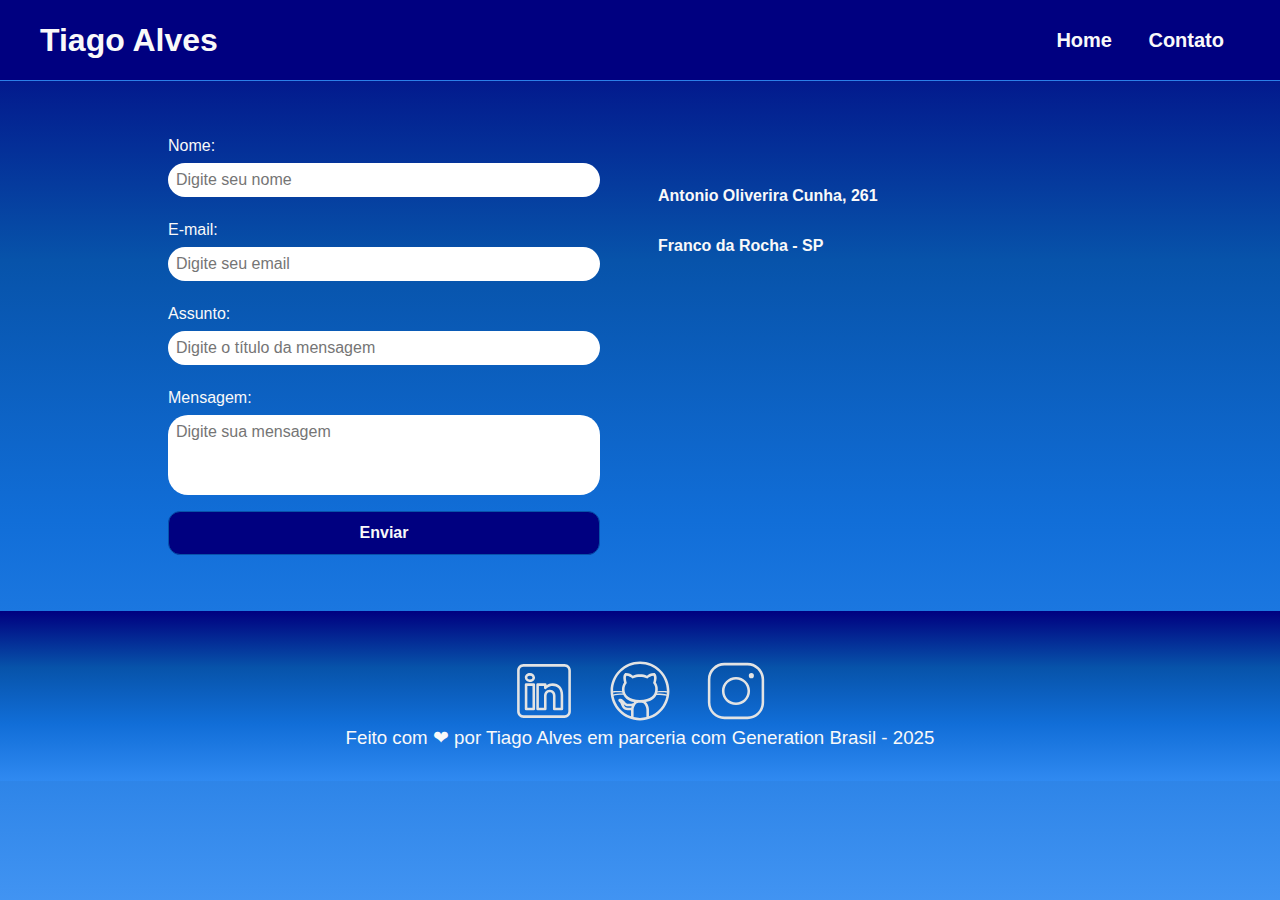
<file: contato.html>
<!DOCTYPE html>
<html lang="pt-br">
	<head>
		<meta charset="UTF-8">
		<meta name="viewport" content="width=device-width, initial-scale=1.0">
		<meta name="description" content="Projeto Portfólio">
		<meta name="author" content="Generation Brasil">
		<meta name="keywords" content="HTML, CSS, JavaScript">
		
		<!-- Link para a Folha de Estilo da Página - CSS -->
		<link rel="stylesheet" href="./assets/css/style.css">
		
		<title>Meu Perfil</title>
	</head>
	<body>
			<!-- Cabeçalho da Página (header) -->
			<header>

				<!-- Div Conteudo do Cabeçalho -->
				<div id="header_content" class="flex">
	
					<!-- Titulo do Cabeçalho -->
					<div id="titulo">
	
						<!-- Seu nome -->
						<h1>Tiago Alves</h1>
	
					</div>
	
					<!-- Conteudo do Menu da Página (header) -->
					<div id="menu">
	
						<!-- Menu da Página -->
						<nav>
	
							<!-- Marcadores não ordenados + links -->
							<ul id="menu">
								<li>
									<a href="index.html">Home</a>
								</li>
								<li>
									<a href="contato.html">Contato</a>
								</li>
							</ul>
	
						</nav>
	
					</div>
	
				</div>
	
			</header>

		<!-- Seção Principal da Página (main) -->
		<main>

			 <!-- Seção Formulário de Contato e Redes Sociais -->
             <div id="contact" class="flex">

                <!-- Seção do Formulário -->
                <form action="#" method="submit" id="formulario">
                    
                    <label for="name">Nome: </label>
                    <input id="name" type="text" name="name" onfocus="highLightInput(this)" onblur="removeHighLight(this)" placeholder="Digite seu nome">
                    <span id="txtNome"></span>

                    <label for="email">E-mail: </label>
                    <input id="email" type="text" name="email" onfocus="highLightInput(this)" onblur="removeHighLight(this)" placeholder="Digite seu email">
                    <span id="txtEmail"></span>

                    <label for="subject">Assunto: </label>
                    <input id="subject" type="text" name="subject" onfocus="highLightInput(this)" onblur="removeHighLight(this)" placeholder="Digite o título da mensagem">
                    <span id="txtSubject"></span>

                    <label for="message">Mensagem: </label>
                    <textarea id="message" name="message" onfocus="highLightInput(this)" onblur="removeHighLight(this)" placeholder="Digite sua mensagem"></textarea>

                    <button type="submit">Enviar</button>

                </form>

                <!-- Seção do Google Maps -->
                <section id="map" class="flex_start">

                    <div id="endereco">
						<p>Antonio Oliverira Cunha, 261</p>
						<p>Franco da Rocha - SP</p>
					</div>
                  

                    <iframe 
                        src="https://www.google.com/maps/embed?pb=!1m18!1m12!1m3!1d229.02049862170784!2d-46.754915119007805!3d-23.30385609594195!2m3!1f0!2f0!3f0!3m2!1i1024!2i768!4f13.1!3m3!1m2!1s0x94cee149d19f7203%3A0x903af487abf41d2e!2sR.%20Ant%C3%B4nio%20Oliveira%20Cunha%2C%20251%20-%20Parque%20dos%20Eucaliptos%2C%20Franco%20da%20Rocha%20-%20SP%2C%2007832-060!5e0!3m2!1spt-BR!2sbr!4v1736255104784!5m2!1spt-BR!2sbr" 
                        width="400"
                        height="250"
                        frameborder="0"
                        style="border: 0;"
                        allowfullscreen
                        aria-hidden="false"
                        tabindex="0"
						onmousemove="mapaZoom()"
						onmouseout="mapaNormal()"
                        id="mapa">
					</iframe>
                </section>
                
            </div>

		</main>

		<!-- Rodapé da Página (footer) -->
		<footer class="flex">

			<!-- Seção de Contato - Redes Sociais-->
			<section id="redes_sociais">

				<a href="www.linkedin.com/in/tiago-salves" target="_blank">
					<img src="assets/img/linkedin.svg" alt="Linkedin" class="social_icon">
				</a>
				<a href="https://github.com/TiihAlves" target="_blank">
					<img src="assets/img/github.svg" alt="Github" class="social_icon">
				</a>
				<a href="https://www.instagram.com/alves.tiih/" target="_blank">
					<img src="assets/img/instagram.svg" alt="Instagram" class="social_icon">
				</a>
	
			 </section>
	
			 <h3>Feito com ❤ por Tiago Alves em parceria com Generation Brasil - 2025</h3>
		</footer>

		 <!-- Script JavaScript-->
		 <script src="assets/js/script.js"></script>
	</body>
	</html>
</file>
<file: assets/css/style.css>
/* Resetando as configurações padrões */
* {
    margin: 0;
    padding: 0;
    box-sizing: border-box;
    text-decoration: none;
    outline: none;
    font-weight: 400;
    font-family: sans-serif;
}

:root {
    --blue:#000080;
    --ligth-blue:#0753aa;
    --ligth-blue2:#116ed8;
    --ligth-blue3:#308af1ea;
    --purple-200: #9a7bd1;
    --purple-500: #6b36c8;
    --purple-800: #441f88;

    --black-800: #171717;

    --gray-200: #cccccc;
    --gray-400: #505861;

    --white: #F9F9F9;
}

html {
    width: 100%;
    height: 100vh;
    background: linear-gradient(to bottom, var(--blue),var(--ligth-blue),var(--ligth-blue2), var(--ligth-blue3));
}

body {
   background: linear-gradient(to bottom, var(--blue),var(--ligth-blue),var(--ligth-blue2), var(--ligth-blue3));
    color: var(--black-800);
    
}
 

.botao {
   text-align: center;
   padding: 12px 32px;
   background: none;
   border: 1px solid var(--ligth-blue3);
   color: var(--ligth-blue3);
   border-radius: 10px;
   font-weight: 700;
}

.botao:hover {
   background: var(--ligth-blue);
   color: var(--white);
}

/* Definindo as configurações de títulos e paragrafo */
h1{
    color: var(--white);
    font-size: 2rem;
    font-weight: 700;
}

h2{
    padding: 1rem;
    color: var(--black-800);
    font-size: 1.5rem;
    font-weight: 600;
    text-align: left;
}

p{
    font-size: 1.2rem;
    line-height: 2rem;
    text-align: justify;
    padding: 0.5rem 0;
    margin-bottom: 50px;
    font-weight: bold;
}


/* Definindo as configurações do Flexbox */

.flex {
    display: flex;
    justify-content: center;
    align-items: center;
}

.flex_start {
    display: flex;
    justify-content: flex-start;
}

/* Estilização da Seção Header */

#header_content{
      height: 80px;
      position: sticky;
      top: 0;
      width: 100%;
      justify-content: space-between;
      padding: 40px;
      background-color: var(--blue);
      border-bottom: 1px solid var(--ligth-blue3);
}

#logo{
      display: flex;
      justify-content: left;
      align-items: center;
      gap: 10px;
}

#icon_logo{
   width: 55px;
   height: 55px;
}

#menu li{
    display: inline;
    padding: 1rem;
}

#menu li a{
    text-decoration:none;
    color: var(--white);
    font-size: 20px;
    font-weight: bold;
}

#menu li a:hover{
    color: var(--ligth-blue3);
    
}

/* ESTILIZAÇÃO DA SEÇÃO HOME */

#home{
   flex-direction: row;
   margin: 2rem auto;
   width: 90%;
}

.home_container {
   margin: 16px auto;
   display: flex;
   justify-content: center;    
   align-items: center;  
   gap: 20px;      
}

.home_container p, h1,
h4 {
   text-align: center;
   
}

.home_container p {
   color: var(--gray-200);
   font-size: 16px;
   font-weight: bold;
   margin: 16px 0;
   font-family:'Trebuchet MS', 'Lucida Sans Unicode', 'Lucida Grande', 'Lucida Sans', Arial, sans-serif;
   
}

.home_container h1 {
   font-size: 36px;
   line-height: 48px; 
   font-weight: bold;
}

.home_container h2 {
   margin: 16px 0;
   font-family:'Trebuchet MS', 'Lucida Sans Unicode', 'Lucida Grande', 'Lucida Sans', Arial, sans-serif;
   font-size: 20px;
   font-style: normal;
   text-shadow: 
   0 0 5px #5f91ceb0,        /* Brilho neon azul */
   0 0 10px #9cbfe7bd,
   0 0 15px #adb7c47c;
  
   text-align: center;
}

.home_container .botao {
   width: 150px; 
}

.home_content {   
   display: flex;
   justify-content: center;    
   align-items: center;       
   flex-direction: column;
}

.home_content_img {
   width: 200px; 
   height: 200px;
}

 /* Estilização da Seção About */

 #about{
    flex-direction: column;
    margin: 8rem auto;
    width: 90%;
 }

 #conteudo{
   display: flex;
    justify-content: center;
    flex-direction: row;
    gap: 2rem;
 }



 #table {
   display: flex;
   flex-direction: column;
   justify-content: center;
   align-items: center;
   margin: 20px auto;
  
 }

 #table table{
   font-family:'Trebuchet MS', 'Lucida Sans Unicode', 'Lucida Grande', 'Lucida Sans', Arial, sans-serif;
   font-size: 20px;
   padding: 12px;
 }

 #table table thead tr td{
   padding-bottom: 35px;
   text-align: center;
   font-weight: bold;
   font-size: 22px;
}


#table table thead tr th{
   padding-bottom: 12px;
   text-align: left;
   font-weight: bold;
   font-size: 19px;
}

#table table tbody tr td{
   padding-bottom: 10px;
   font-family:'Trebuchet MS', 'Lucida Sans Unicode', 'Lucida Grande', 'Lucida Sans', Arial, sans-serif;

}

#table table tbody tr td img{
   margin-left: 10px;
   vertical-align: middle;
   height: 27px;
   width: 27px;
}

#table tbody tr td:hover{
   display: inline;
   color: var(--ligth-blue3);
   font-weight: bold;
   font-size: 20px;
   
 }
 
 .border_table{
   border: 2px solid black;
 }

 .align_table td{
   justify-content: right;
   padding-left: 120px;
   padding-top: 10px;
 }

 .img_profile{
    width: 300px;
    height: 300px;
    border: 5px solid var(--ligth-blue2);
    border-radius: 200px;
    margin-top: 15px;
   
 }
 .img_profile:hover{
   border-radius: 50px;
}

 /* Estilização da Seção vídeo */

 #video{
    flex-direction: column;
    margin: 2rem auto;
    width: 90%;
 }

 /* Estilização da Seção Footer */

 footer{
    flex-direction: column;
    margin: 0;
    padding: 2rem;
    color: var(--white);
    background: linear-gradient(to bottom, var(--blue),var(--ligth-blue),var(--ligth-blue2), var(--ligth-blue3));
    font-weight: bold;
    text-align: center;
 }


 #redes_sociais{
    display: flex;
    justify-content: space-evenly;
    margin: 1rem 0 0 0;
    width: 320px;
 }

 .social_icon{
    width: 4rem;
    height: 4rem;
    filter: brightness(0)
            saturate(100%)
            invert(100%)
            sepia(0%)
            saturate(7457%)
            hue-rotate(23deg)
            brightness(95%)
            contrast(87%);
 }

 .social_icon:hover{
    filter: brightness(0)
            saturate(100%)
            invert(65%)
            sepia(59%)
            saturate(2437%)
            hue-rotate(213)
            brightness(86%)
            contrast(88%);
 }

/* Estilização da pagina contato*/

 #contact{
    flex-direction: row;
    gap: 2rem;
 }

 form{
    display: flex;
    flex-direction: column;
    width: 480px;
    margin: 2rem 0;
    padding: 1.5rem;
    border: none;
 }

 form label{
   color: var(--white);
    font-size: 1rem;
    text-align: left;
    font-weight: 500;
 }

 form input,
 textarea{
    margin: 0.5rem 0 1rem;
    padding: 0.5rem;
    border-radius: 1.25rem;
    border: none;
    width: 100%;
    font-size: 1rem;
 }

 textarea{
    resize: none;
    height: 5rem;
 }

 form span{
    margin: 0 0 0.5rem 0.75rem;
    font-size: 0.75rem;
    line-height: 1rem;
    color: red;
 }

 form button{
    text-align: center;
    padding: 0.75rem 2rem;
    background: var(--blue);
    border: 1px solid var(--ligth-blue);
    color: var(--white);
    border-radius: 0.75rem;
    font-weight: 700;
    font-size: 1rem;
 }

 form button:hover{
    background: var(--ligth-blue3);
 }

 /* Estilização da seção mapa*/

 #map{
    width: 480px;
    flex-direction: column;
    
 }

 #endereco >p{
   margin: 2px;
   color: var(--white);
    font-size: 1rem;
    text-align: justify;
    font-weight: 600;
 }
</file>
